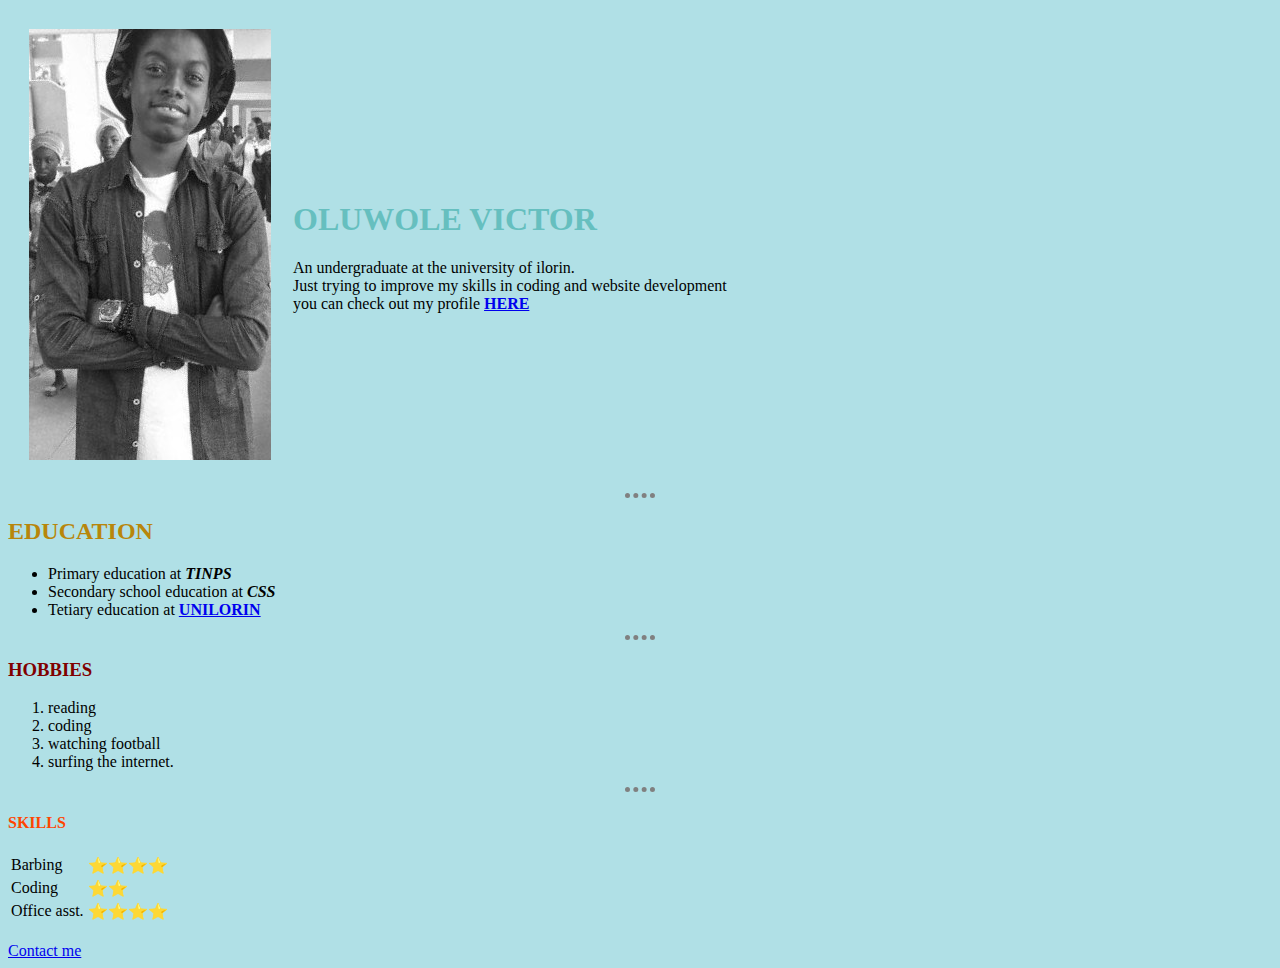
<file: index.html>
<!DOCTYPE html>
  <html>
    <head>
      <meta charset="utf-8">
      <title>Victors personal site</title>
      <link rel="stylesheet" href="css/styles.css">
    </head>
    <body>
      <table cellspacing="20">
        <tbody>
        <tr>
         <td><img src="images/victor's picture.jpg" alt="victor's profile picture"></td>
         <td><h1>OLUWOLE VICTOR</h1>
           An undergraduate at the university of ilorin.<br>
          Just trying to improve my skills in coding and website development<br>
          you can check out my profile <a href="https://www.facebook.com/oluwole.victor.77"><strong>HERE</strong></a></td> 
        </tr>
        </tbody>
      </table>    
     <hr>
      <h2>EDUCATION</h2>
      <ul>
        <li>Primary education at <strong><em>TINPS</em></strong></li>
        <li>Secondary school education at <strong><em>CSS</em></strong></li>
        <li>Tetiary education at <a href="https://www.unilorin.edu.ng/"><strong>UNILORIN</strong></a>
      </ul>
      <hr> 
      <h3>HOBBIES</h3>
      <ol>
         <li>reading</li>
         <li>coding</li>
         <li>watching football</li>
         <li>surfing the internet.</li>
       </ol>
       <hr>
       <h4>SKILLS</h4>
       <table>
         <tr>
           <td>Barbing</td>
           <td>⭐⭐⭐⭐</td>
          </tr>
          <tr>
            <td>Coding</td>
            <td>⭐⭐</td>
          </tr>
          <tr>
            <td>Office asst.</td>
            <td>⭐⭐⭐⭐</td>
         </tr>
       </table>
       <br> 
       <a href="contact.html">Contact me</a>
       
 </html>
</file>
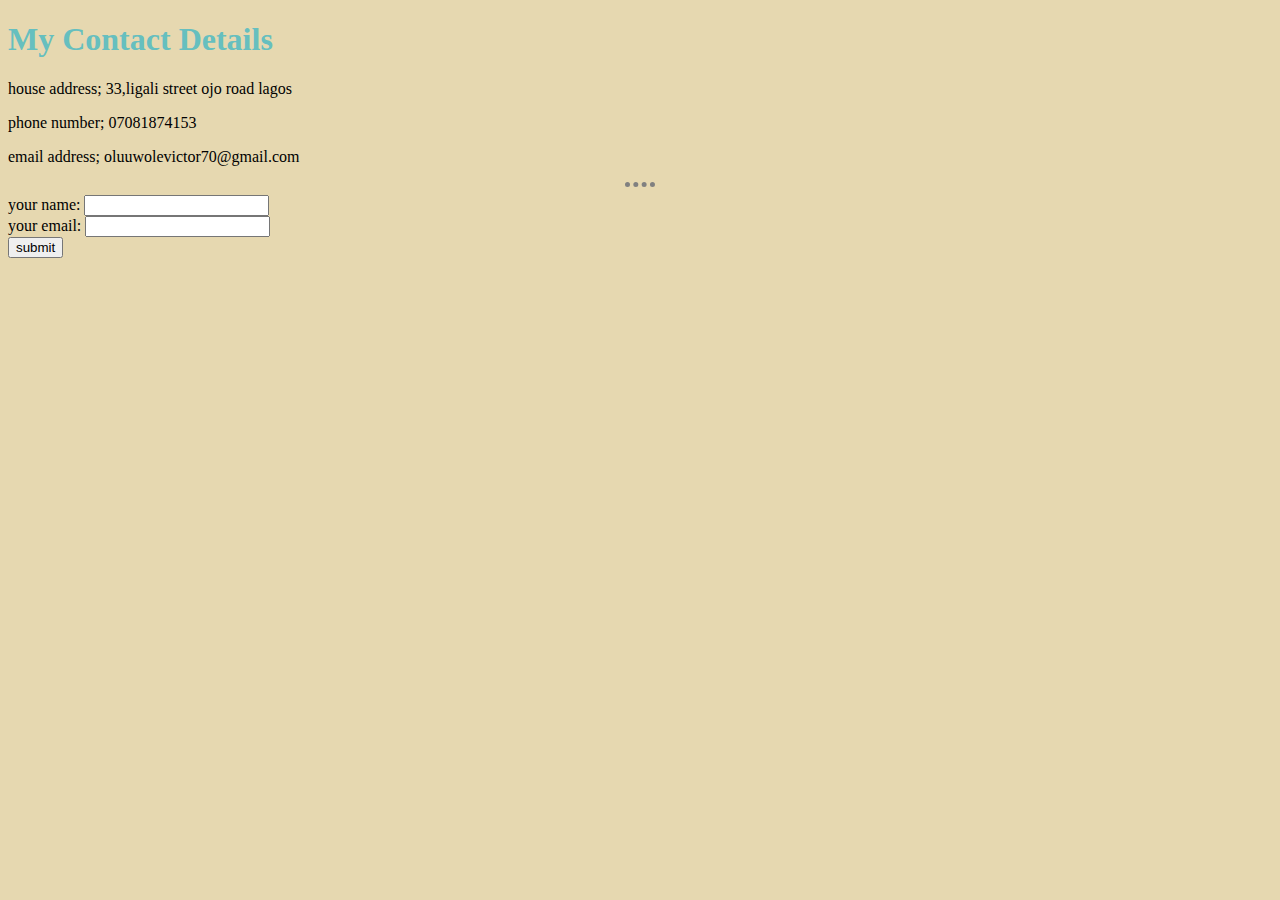
<file: contact.html>
<!DOCTYPE html>
<html>
    <head>
      <meta charset="utf-8">
      <title>My Contact</title>
      <link rel="stylesheet" href="css/contact/styles.css">
    </head>

    <body>
      <h1>My Contact Details</h1>
      <p>house address; 33,ligali street ojo road lagos</p>
      <p>phone number; 07081874153</p> 
      <p>email address; oluuwolevictor70@gmail.com</p>
      <hr>
     <form action="mailto:oluuwolevictor70@gmail.com" method="post" enctype="text/plain">
       <label>your name:</label>
       <input type="text" name="your name" value=""><br>
       <label>your email:</label>
       <input type="email" name="your mail" value=""><br>
       <a href="mailto:oluuwolevictor70@gmail.com?subject=mail from our site"><button type="button">submit</button></button></a>
     </form>
   </body>
</html>
</file>
<file: css/styles.css>
body {
      background-color: powderblue;
        }
        hr {
          border-style: dotted none none;
          border-color: grey;
          border-width: 5px;
          height: 0px;
          width: 0.8cm;  
        }
        h1{
         color: #66BFBF;
        }
        h2{
            color: darkgoldenrod;
        }
        h3{
            color: maroon;
        }
        h4{
            color: orangered;
        }
</file>
<file: css/contact/styles.css>
body {
    background-color: rgb(230, 216, 176);
  }
  hr {
    border-style: dotted none none;
    border-color: grey;
    border-width: 5px;
    height: 0px;
    width: 0.8cm;
     }
     h1{
         color: #66BFBF;
     }
</file>
